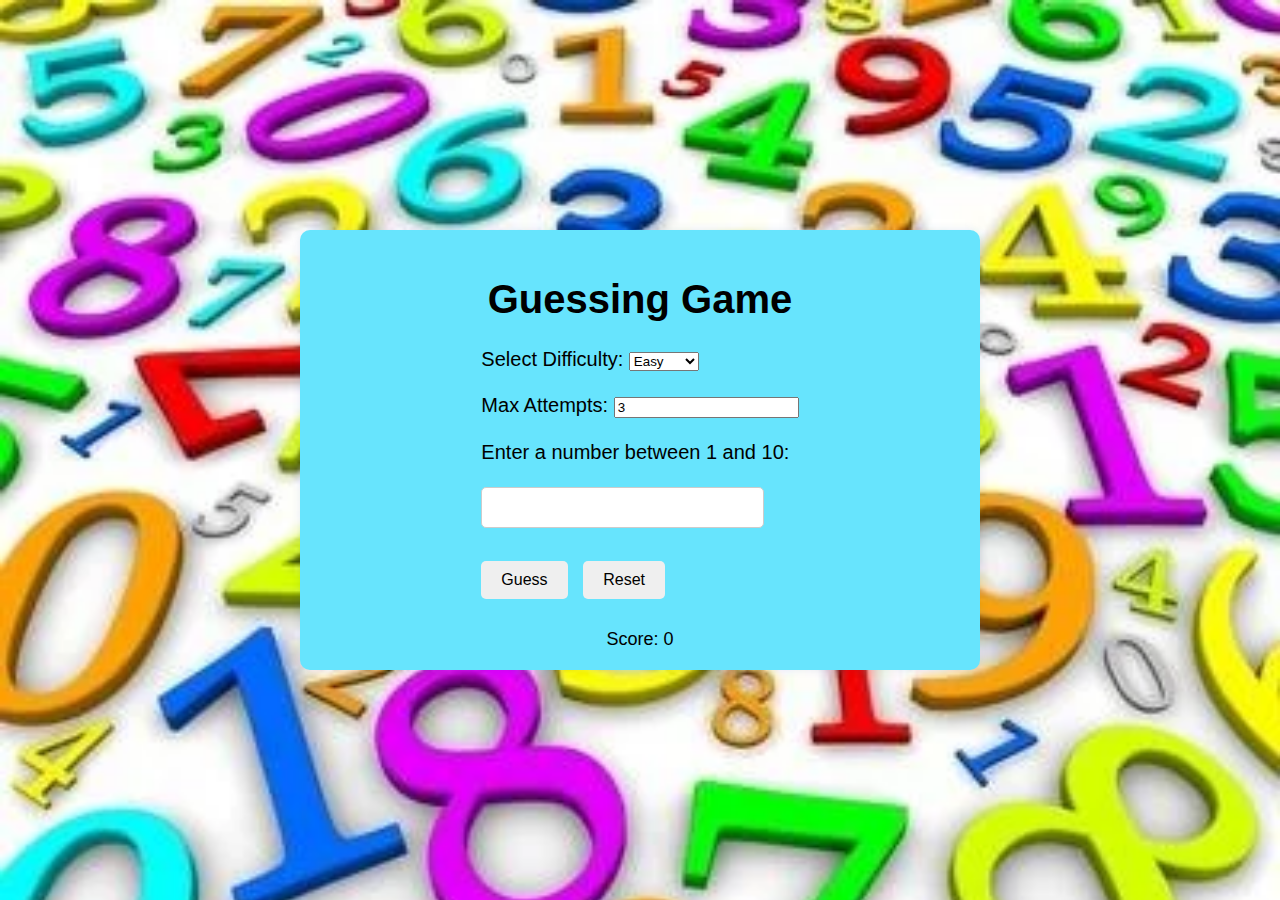
<file: index.html>
<!DOCTYPE html>
<html lang="en">
<head>
    <meta charset="UTF-8">
    <meta name="viewport" content="width=device-width, initial-scale=1.0">
    <title>Guessing Game</title>
    <link rel="stylesheet" type="text/css" href="styles.css">
</head>
<body>
    <section class="main">
        <h1>Guessing Game</h1>
        <div>
            <label for="difficulty">Select Difficulty:</label>
            <select id="difficulty" onchange="setDifficulty()">
                <option value="easy">Easy</option>
                <option value="medium">Medium</option>
                <option value="hard">Hard</option>
            </select><br/><br/>
            <label for="maxAttempts">Max Attempts:</label>
            <input id="maxAttempts" type="number" min="1" value="3"><br/><br/>
            <label for="" id="myLabel">Enter a number:</label><br /> <br />
            <input id="guessTxt" type="number">
            <br /><br />
            <button id="guessBtn">Guess</button>
            <button id="resetBtn">Reset</button>
        </div>
        <div id="feedback"></div>
        <div id="scoreboard">Score: <span id="score">0</span></div>
    </section>
    <script src="script.js"></script>
</body>
</html>
</file>
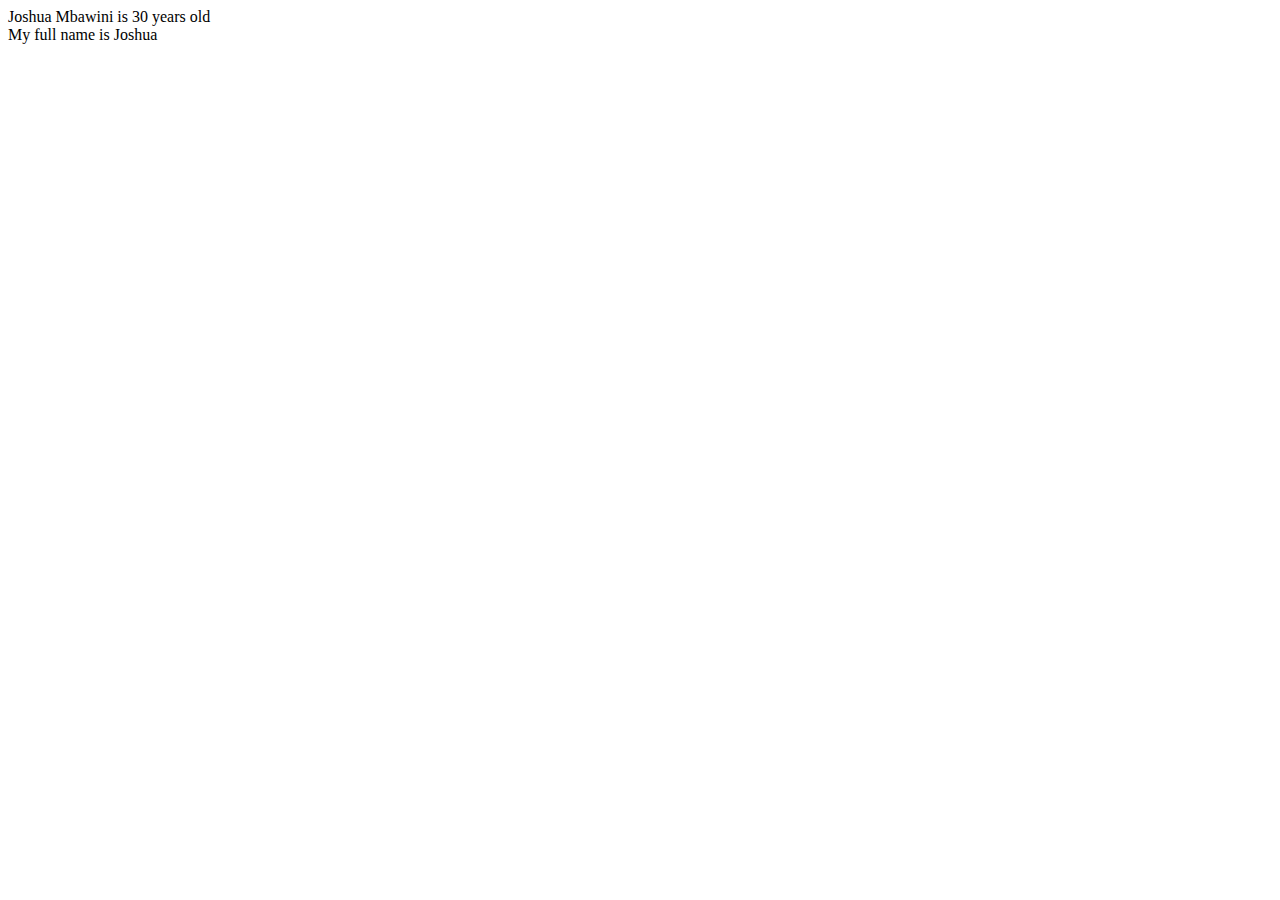
<file: Objects.html>
<!DOCTYPE html>
<html lang="en">
<head>
    <meta charset="UTF-8">
    <meta name="viewport" content="width=device-width, initial-scale=1.0">
    <title>Object</title>
</head>
<body>
    <div id="demo"></div>
    <div id="full"></div>
    <script>
        const person = {
            firstName: "Joshua",
            lastName: "Mbawini",
            age: 30,
            fullName() {
                return this.firstName
            }
        }
        let demo = document.getElementById("demo");

        demo.innerHTML = person.firstName + " " + person.lastName + " is " + person.age + " years old "
        document.getElementById('full').textContent = "My full name is " + person.fullName();
    </script>
</body>
</html>
</file>
<file: styles.css>
body {
    font-size: 20px;
    background-image: url("/number-guessing-java-game.webp");
    background-repeat: no-repeat;
    background-size: cover;
    font-family: Arial, sans-serif;
    display: flex;
    justify-content: center;
    align-items: center;
    height: 100vh;
    margin: 0;
}

.main {
    display: flex;
    flex-direction: column;
    align-items: center;
}


section {
    width: 50%;
    background-color: #67e4fd;
    border-radius: 10px;
    padding: 20px;
    box-shadow: 0 0 10px rgba(2, 56, 142, 0.1);
}

#guessTxt {
    font-size: 20px;
    padding: 8px;
    margin-bottom: 10px;
    border: 1px solid #ccc;
    border-radius: 5px;
}

h1 {
    text-align: center;
}

#guessBtn, #resetBtn {
    padding: 10px 20px;
    font-size: 16px;
    border-radius: 5px;
    border: none;
    outline: none;
    cursor: pointer;
    margin-right: 10px;
    transition: background-color 0.3s ease-in-out;
}

#guessBtn:hover, #resetBtn:hover {
    background-color: #4CAF50;
    color: #fff;
}

#feedback {
    margin-top: 20px;
    font-size: 18px;
}

#scoreboard {
    margin-top: 10px;
    font-size: 18px;
}
</file>
